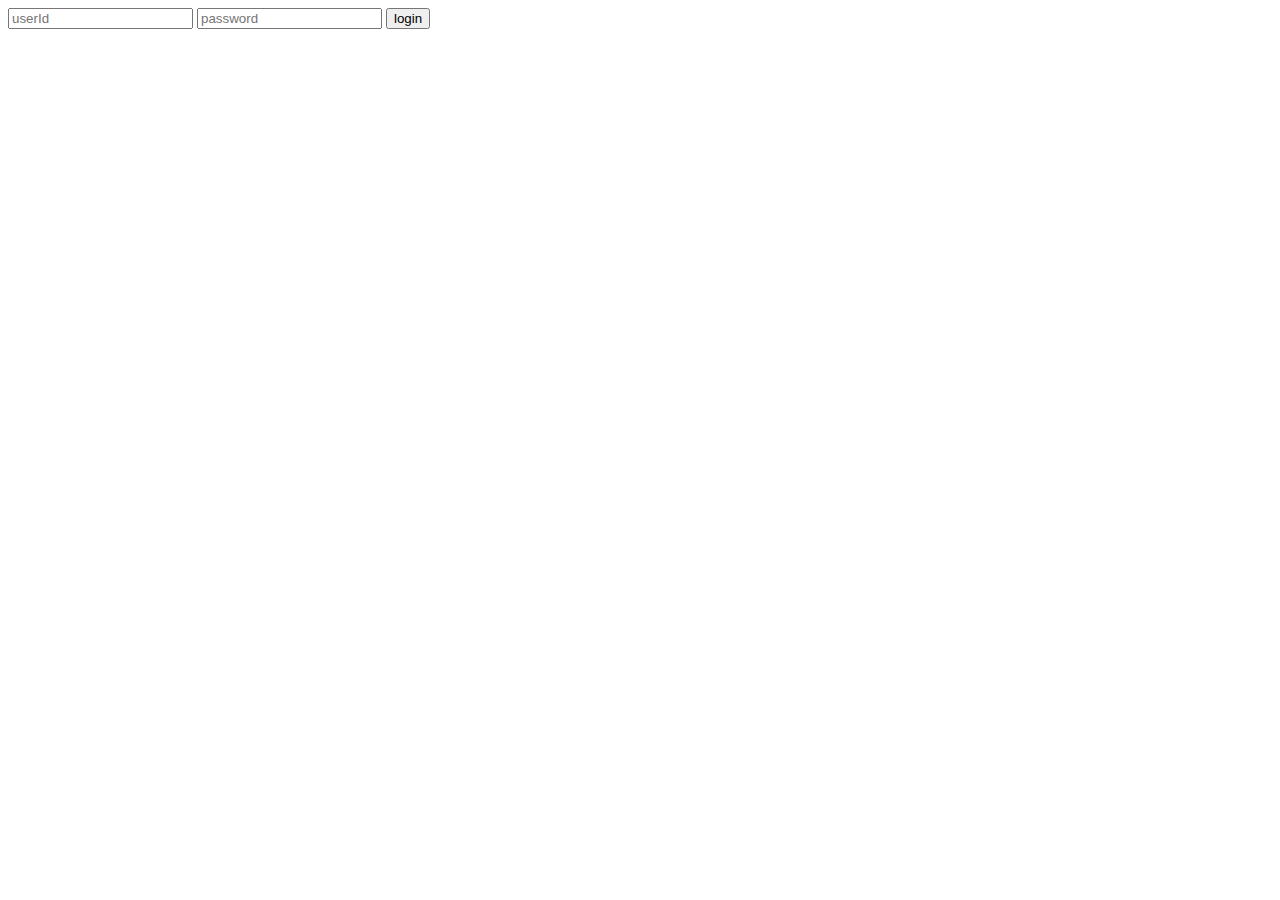
<file: src/main/resources/templates/memberPages/memberLogin.html>
<!DOCTYPE html>
<html lang="en" xmlns:th="http://www.thymeleaf.org">
<head>
  <meta charset="UTF-8">
  <title>Title</title>
  <link rel="stylesheet" th:href="@{/css/bootstrap.css}">
  <script src="https://ajax.googleapis.com/ajax/libs/jquery/1.11.2/jquery.min.js"></script>

</head>
<body>

<div class="btn-container">
      <input type="text" placeholder="userId" name="UserId" id="UserId" class="form-control">
      <input type="password" placeholder="password" name="memberPassword" id="memberPassword" class="form-control">
      <button onclick="memberLogin()">login</button>
  </div>
</div>
</body>

<script th:inline="javascript">

  const memberLogin = () => {
    console.log("호출성공")
    const UserId = document.getElementById("UserId").value;
    const pw = document.getElementById("memberPassword").value;
    $.ajax({
      type:"post",
      url:"/member/login",
      data: {
        UserId: UserId,
        memberPassword: pw,
      },
      dataType:"text",
      success : function (result){
        if(result == "ok"){
          alert("로그인성공")
          location.href = "/";
        }else{
          alert("아이디 또는 비밀번호를 다시 확인해주세요")
        }
      },
      error : function (){
        alert("아이디 또는 비밀번호를 다시 확인해주세요")
      }
    })
  }

</script>

</html>
</file>
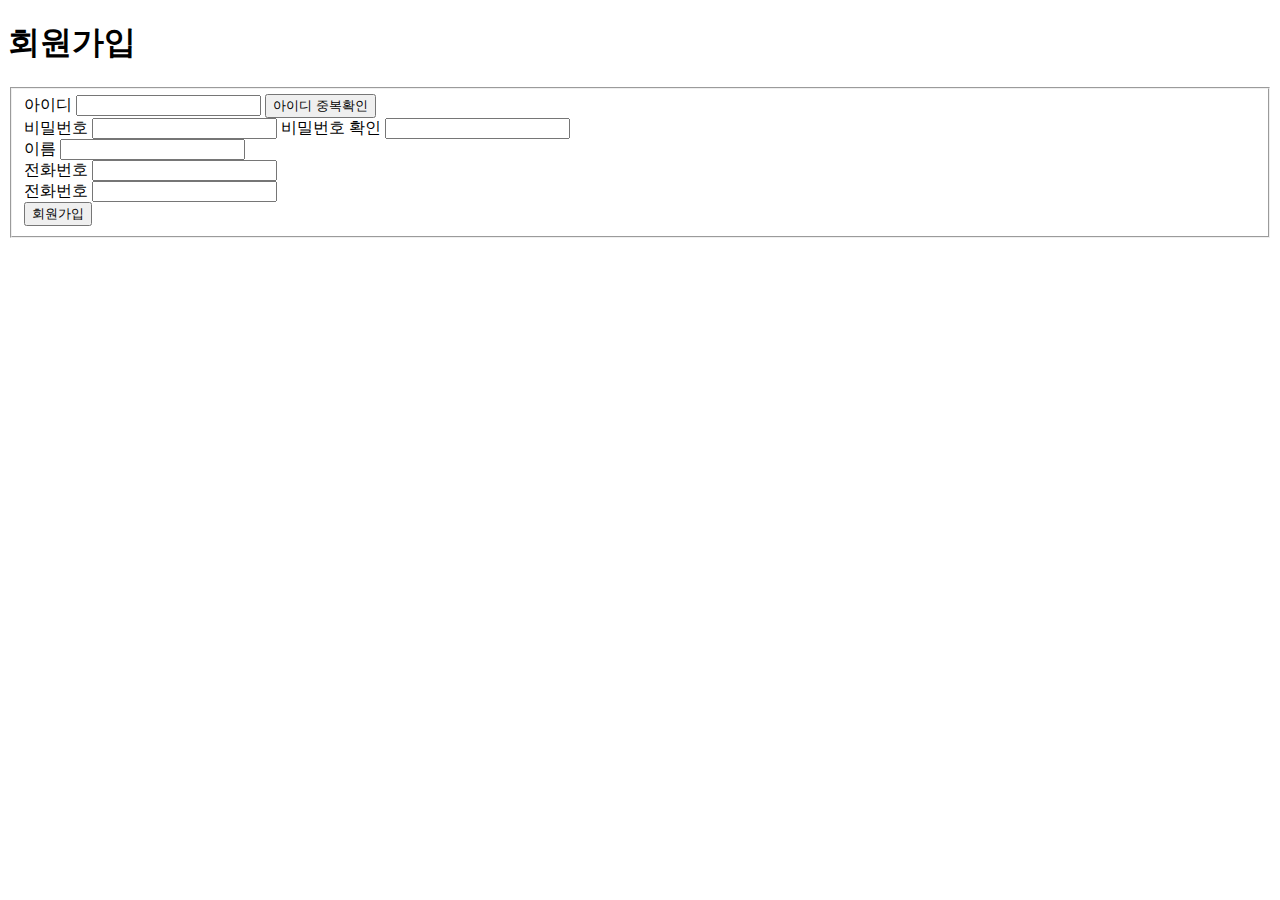
<file: src/main/resources/templates/memberPages/memberSave.html>
<!DOCTYPE html>
<html lang="en" xmlns:th="http://www.thymeleaf.org">
<head>
    <meta charset="UTF-8">
    <title>Title</title>
  <link rel="stylesheet" th:href="@{/css/save.css}">
  <link rel="stylesheet" th:href="@{/css/bootstrap.css}">

</head>
<body>

<header id="header">
  <h1 class="tit">회원가입</h1>
</header>
<form name="join" action="/member/save" method="post">
  <fieldset>
    <div class="id-container">
      <label for="uid">아이디</label>
      <input type="text" class="width-450 form-control" name="UserId" id="uid">
      <input type="button" name="checkId" onclick="check_id()" value="아이디 중복확인">
      <span id="idError"></span>
    </div>
    <div class="password-container">
      <label for="pwd">비밀번호</label>
      <input type="password" class="width-450 form-control" name="memberPassword" id="pwd">
      <span id="pwdError"></span>
      <label for="repwd">비밀번호 확인</label>
      <input type="password" class="width-450 form-control" name="memberPassword2" id="repwd">
      <span id="rePwderror"></span>
    </div>
    <div class=name-container>
      <label for="uname">이름</label>
      <input type="text" class="width-450 form-control" name="memberName" id="uname">
      <span id="nameError"></span>
      </span>
    </div>

    <div class=mobile-container>
      <label for="memberMobile">전화번호</label>
      <input type="text" class="width-450 form-control" name="memberMobile" id="memberMobile">
    </div>

    <div class=email-container>
      <label for="memberEmail">전화번호</label>
      <input type="text" class="width-450 form-control" name="memberEmail" id="memberEmail">
    </div>


    <div class="btn-container">
      <button type="submit" id="joinBtn" class="width-half height-30 form-control form-group group btn-group btn btn-success" name="join">회원가입</button>
    </div>
  </fieldset>
</form>
</body>
<script th:inline="javascript">



</script>


</html>
</file>
